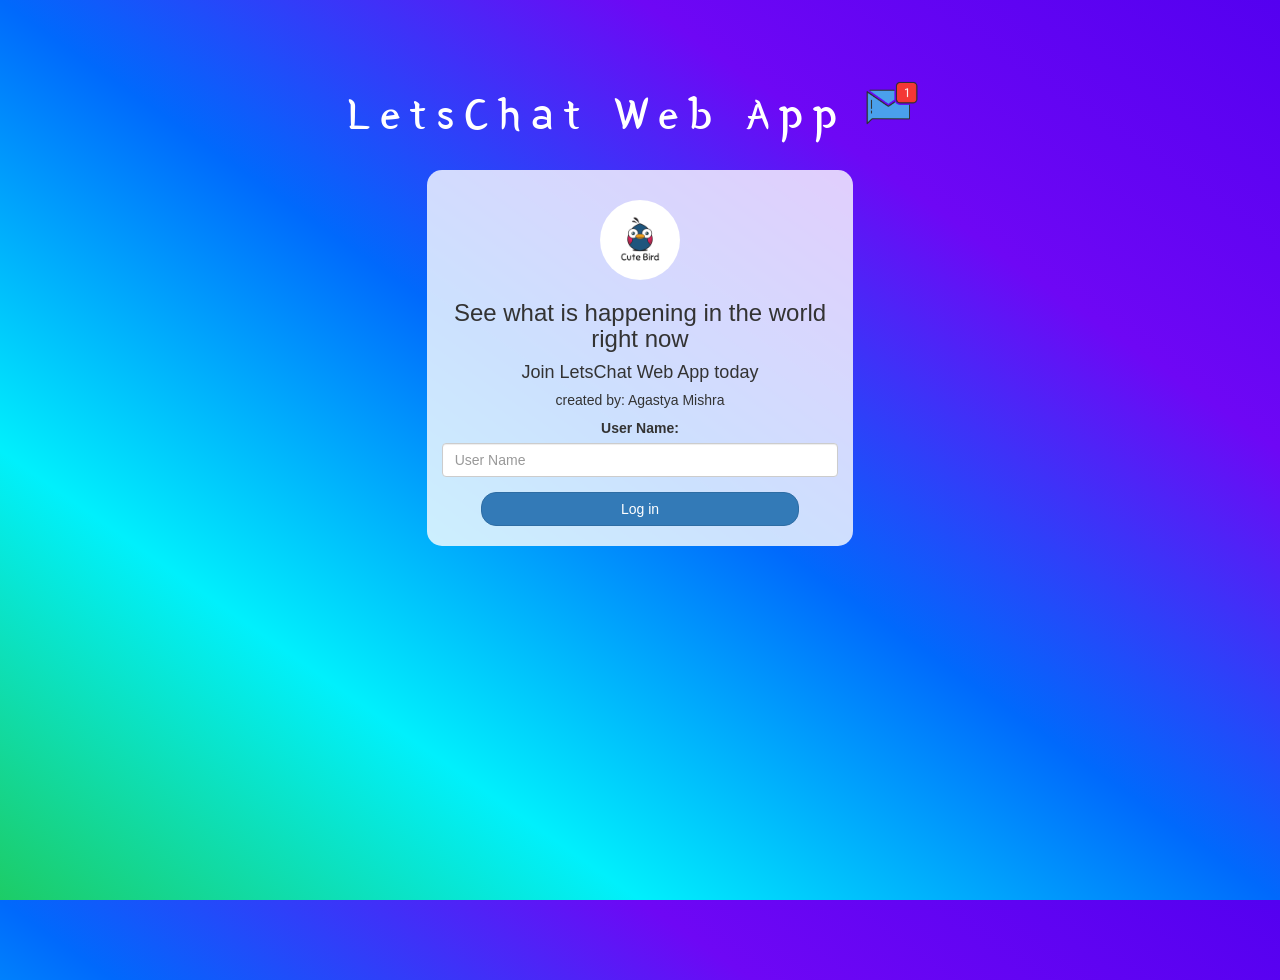
<file: index.html>
<!DOCTYPE html>
<html>
<head>
	<title>LetsChat Web App</title>
<link href="https://fonts.googleapis.com/css?family=Yeon+Sung&display=swap" rel="stylesheet"><meta name="viewport" content="width=device-width, initial-scale=1">
<link rel="stylesheet" href="https://maxcdn.bootstrapcdn.com/bootstrap/3.4.0/css/bootstrap.min.css">
<script src="https://ajax.googleapis.com/ajax/libs/jquery/3.4.1/jquery.min.js"></script>
<script src="https://maxcdn.bootstrapcdn.com/bootstrap/3.4.0/js/bootstrap.min.js"></script>

<link rel="stylesheet" type="text/css" href="style.css">
<script src="kwitter.js"></script>
</head>
<body>
<center>
	<h1 class="header">	
		LetsChat Web App<sup>
	<img src="m2.png">
	</sup>
</h1>
	<div class="col-lg-4 col-md-6 col-sm-6 col-xs-11 login_div">
	<img src="logo.png" class="logo">
		<h3 >See what is happening in the world right now</h3>
		<h4 >Join LetsChat Web App today</h4>
		<h5>created by: Agastya Mishra</h5>
		<div class="form-group">
		  <label >User Name:</label>
          <input type="text" id="user_name" class="form-control" placeholder="User Name" >
		</div>
		<button id="login_button" class="btn btn-primary" onclick="addUser();">Log in</button>
		<br><br>
	</div>
</center>
</body>
</html>
</file>
<file: style.css>
html, body
{
  height: 100%;
  margin: 0;
}

body
{
background-image: linear-gradient(to right top, #1dcc66 , #00f0fc , #0069fc , #6e07f5, #5400f0);
}

.header
{
	color: white;font-family: 'Yeon Sung';font-size: 45px;letter-spacing: 10px;margin-top: 80px;
}
#messagecheck1{
	text-align:right;
}
#messagecheck2{
	text-align:left;
}
#namecheck1{
	text-align:right;
}
#namecheck2{
	text-align:left;
}

.header img
{
	width: 80px;margin-left: -15px;
}

.login_div
{
	background: rgba(255,255,255,0.8);float: none;border-radius: 15px;
}

.logo
{
	width: 80px;margin-top: 30px;border-radius: 40px;
}

#login_button
{
	width: 80%;border-radius: 15px;
}

.room_name
{
	cursor: pointer;
	font-size: 20px;
}


#logout
{
	font-size: 20px; float: right;
}


#output
{
	padding: 10px; width:80%;background: rgba(255,255,255,0.8);border-radius: 15px;
}

.input_div_room_page
{
	width: 80%;
}

.input_div label
{
	color: white;font-size: 20px;
}


.input_div_message_page
{
	position: fixed;bottom: 0px;width: 100%;background: rgba(255,255,255,0.8);
}
.input_div_message_page label
{
	color: black;
}
.input_div_message_page #msg
{
	width: 80%;
}
.input_div_message_page button
{
	margin-top: 15px;
	width: 50%; 
}
.color_white
{
	color: white
}

.user_tick
{
	width:20px;
}
.message_h4
{
	padding-left:5px;color:grey;
}
#user_name_display {
	color:whitesmoke;
}
</file>
